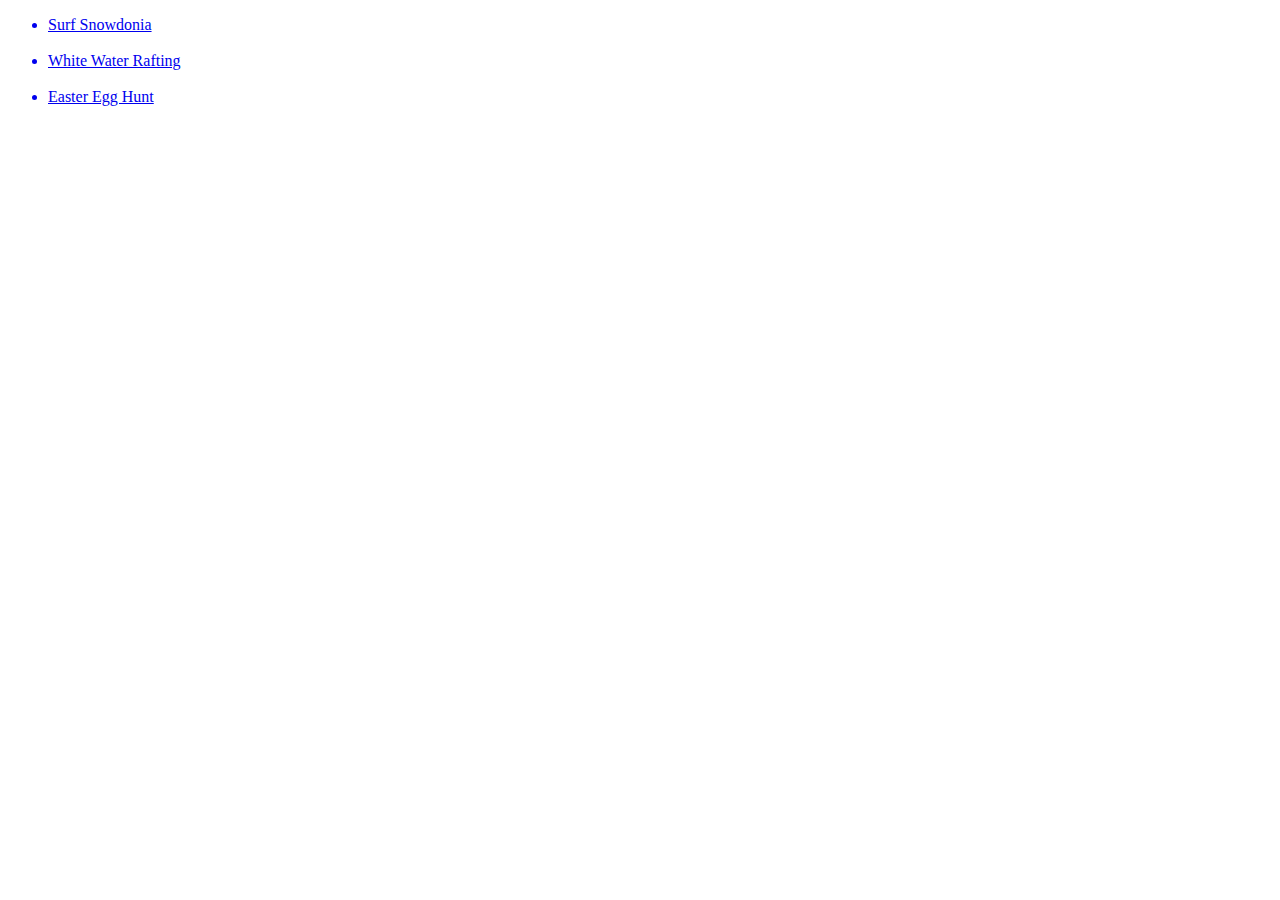
<file: HTML/test.html>
<!DOCTYPE html>

<html>

<head>
  <link rel="stylesheet" type="text/css" href="C:\Users\MorganKZ\OneDrive - Wellington College\Attachments\WCS\CS\EHW\CSS\test.css">
  <title> thing</title>
</head>

<body>

  <ul class="center">
    <a href="lol.html">
      <li> Surf Snowdonia </li>
    </a>
    <br>
    <a href="lol.html">
      <li> White Water Rafting </li>
    </a>
        <br>
    <a href="lol.html">
      <li> Easter Egg Hunt </li>
    </a>
  </ul>

</body>

</html>
</file>
